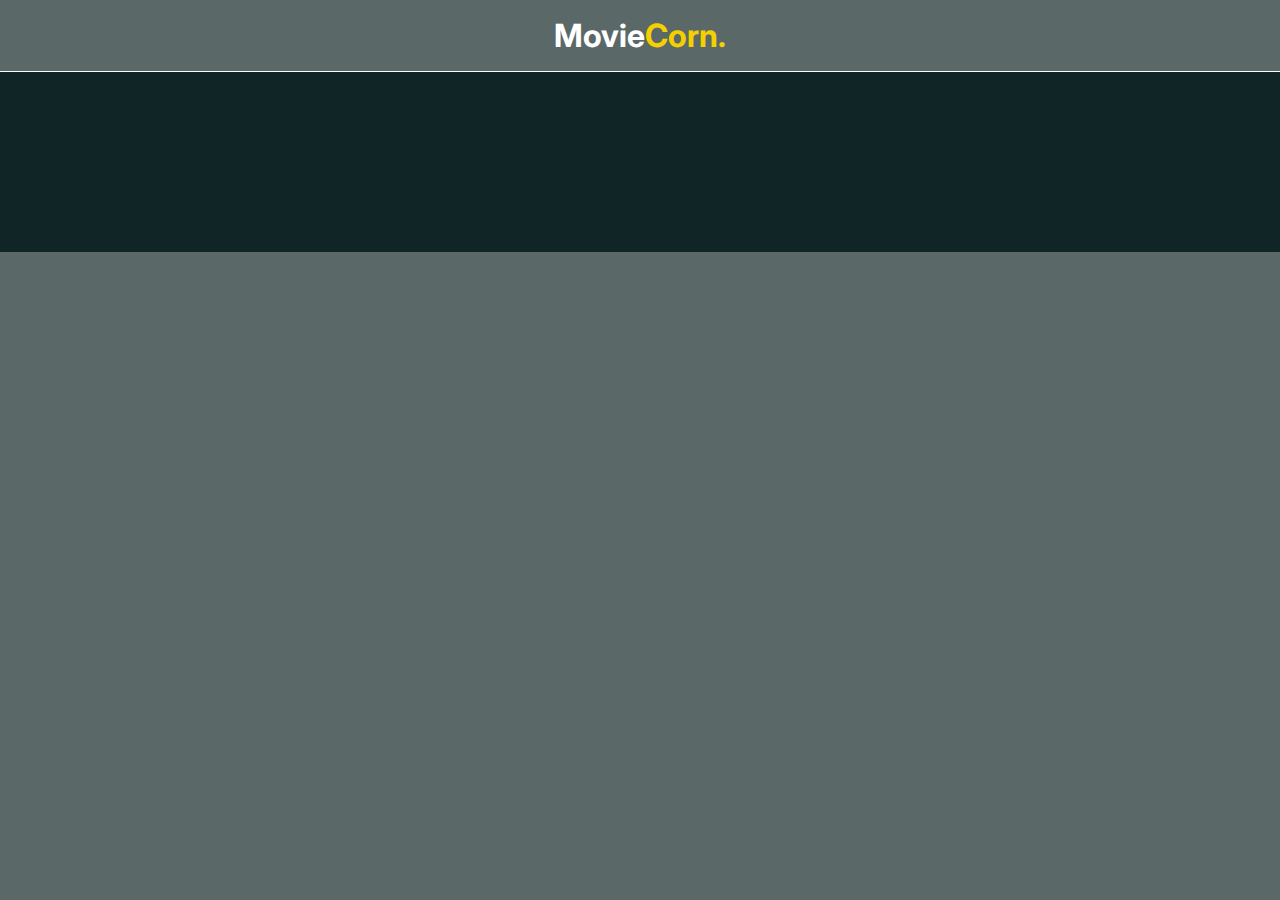
<file: moviepage.html>
<!DOCTYPE html>
<html lang="en">

<head>
    <meta charset="UTF-8">
    <meta http-equiv="X-UA-Compatible" content="IE=edge">
    <meta name="viewport" content="width=device-width, initial-scale=1.0">
    <link rel="shortcut icon" href="favicon_io/favicon-32x32.png" type="image/x-icon">
    <title>Movie Information</title>
    <!-- font awesome icons cdn -->
    <link rel="stylesheet" href="https://cdnjs.cloudflare.com/ajax/libs/font-awesome/6.0.0-beta3/css/all.min.css"
        integrity="sha512-Fo3rlrZj/k7ujTnHg4CGR2D7kSs0v4LLanw2qksYuRlEzO+tcaEPQogQ0KaoGN26/zrn20ImR1DfuLWnOo7aBA=="
        crossorigin="anonymous" referrerpolicy="no-referrer" />
    <!-- custom css -->
    <link rel="stylesheet" href="main.css">
</head>

<body>
    <div class="wrapper">

        <div class="logo">
            <div class="container">
                <p>Movie<span>Corn.</span></p>
            </div>
        </div>


        <div class="search-container">
            <div class="search-element">
               
            </div>
        </div>
        <!-- result container -->
        <div class="container">
            <div class="result-container">
                <div class="result-grid" id="result-grid">
                    <!-- movie information here -->
                    <!-- <div class="movie-poster">
                        <img src="medium-cover.jpg" alt="movie poster">
                    </div>
                    <div class="movie-info">
                        <h3 class="movie-title">Guardians of the Galaxy Vol. 2</h3>
                        <ul class="movie-misc-info">
                            <li class="year">Year: 2017</li>
                            <li class="rated">Ratings: PG-13</li>
                            <li class="released">Released: 05 May 2017</li>
                        </ul>
                        <p class="genre"><b>Genre:</b> Action, Adventure, Comedy</p>
                        <p class="writer"><b>Writer:</b> James Gunn, Don Abnett, Andy Lanning</p>
                        <p class="actors"><b>Actors: </b>Chris Pratt, Zoe Saldana, Dave Bautista</p>
                        <p class="plot"><b>Plot:</b> The Guardians struggle to keep together as a team while dealing
                            with their personal family issues, notably Star-Lord's ecounter with his father the
                            ambitious celestial being Ego.</p>
                        <p class="language"><b>Language:</b> English</p>
                        <p class="awards"><b><i class="fas fa-award"></i></b> Nominated for 1 Oscar</p>
                    </div> -->
                </div>
            </div>
        </div>
    </div>
    <!-- end of result container -->
    <!-- movie app js -->
    <script src="movie.js"></script>
</body>

</html>
</file>
<file: main.css>
@import url('https://fonts.googleapis.com/css2?family=Inter:wght@300;400;500;600;700;800&display=swap');

:root {
    /* --md-dark-color: #1d1d1d;
    --dark-color: #171717;
    --light-dark-color: #292929;
    --yellow-color: #d4aa11; */
    --md-dark-color: #102526;
    --dark-color: #5A6868;
    --light-dark-color: #FBFBFF;
    --yellow-color: #F5D000;

}

* {
    padding: 0;
    margin: 0;
    -webkit-box-sizing: border-box;
    box-sizing: border-box;
    color: #102526;
}

body {
    font-family: 'Inter', sans-serif;
}

a {
    text-decoration: none;
}

img {
    width: 100%;
    display: block;
}

.wrapper {
    min-height: 100vh;
    background-color: var(--dark-color);
}

.wrapper .container {
    display: flex;
    justify-content: center;
    margin: 0 auto;
    padding: 0 1rem;
}

.explore-filter {
    display: flex;
    flex-direction: row;
    justify-content: center;
    margin-bottom: calc(1.6rem / 2);
    margin-top: calc(1.6rem / 2);
}

.filter-text {
    font-size: 20px;
    font-weight: bold;
    margin-top: 7px;
    margin-right: 7px;
}

.filter-select-container {
    display: flex;
    flex-direction: column;
    justify-content: center;
    margin: 1px;
    width: 75px;
}

.filter-label {
    text-align: center;
}

select {
    appearance: none;
    background: #FBFBFF;
    border: 1px solid var(--ui-border-color);
    border-radius: 3px;
    color: var(--text-color);
    font-family: inherit;
    font-size: 1em;
    line-height: 1.25em;
    transition: all var(--transition-speed) ease;
    padding: 0.5rem 1rem;
}

.search-container {
    background-color: var(--md-dark-color);
    height: 180px;
    display: -webkit-box;
    display: -ms-flexbox;
    display: flex;
    -webkit-box-align: center;
    -ms-flex-align: center;
    align-items: center;
    -webkit-box-pack: center;
    -ms-flex-pack: center;
    justify-content: center;
}

.logo {
    padding: 1rem 0;
    border-bottom: 1px solid var(--light-dark-color);
}

.logo p {
    font-size: 2rem;
    color: #fff;
    font-weight: bold;
}

.logo p span {
    color: var(--yellow-color);
}

.movie-text {
    font-size: 40px;
    font-weight: bold;
}

.card-container {
    position: relative;
    width: 100%;
    height: 415px;
    /* border: 1px solid #fff; */
    margin-top: 10px;
    display: flex;
    align-items: center;
    overflow-y: auto;
    padding-left: 10px;
    box-shadow: rgba(0, 0, 0, 0.35) 0px 5px 15px;
}

.card-title {
    font-weight: bold;
    margin-bottom: 10px;
    text-align: center;
}

#mainPhoto {
    width: 100%;
    height: 500px;
    object-fit: scale-down;
    margin-bottom: 20px;
    margin-top: 50px;
    }

.movie-card {
    position: relative;
    min-width: 220px;
    height: 300px;
    border-radius: 8px;
    margin-right: 10px;
    margin-left: 10px;
    background: #1f1f1f;
    transition: .3s linear;
    display: inline-flex;
    box-shadow: rgba(0, 0, 0, 0.25) 0px 54px 55px,
        rgba(0, 0, 0, 0.12) 0px -12px 30px,
        rgba(0, 0, 0, 0.12) 0px 4px 6px,
        rgba(0, 0, 0, 0.17) 0px 12px 13px,
        rgba(0, 0, 0, 0.09) 0px -3px 5px;
}

.movie-card:hover {
    min-width: 240px;
    height: 325px;
    border: 8px solid #F5D000;
    margin: 10px;
    transition: none;
}

.search-element {
    display: -webkit-box;
    display: -ms-flexbox;
    display: flex;
    -webkit-box-align: stretch;
    -ms-flex-align: stretch;
    align-items: stretch;
    -webkit-box-pack: center;
    -ms-flex-pack: center;
    justify-content: center;
    -webkit-box-orient: vertical;
    -webkit-box-direction: normal;
    -ms-flex-direction: column;
    flex-direction: column;
    position: relative;
}

.search-element h3 {
    -ms-flex-item-align: center;
    align-self: center;
    margin-right: 1rem;
    font-size: 2rem;
    color: #fff;
    font-weight: 500;
    margin-bottom: 1.5rem;
}

.search-element .form-control {
    padding: 1rem 2rem;
    font-size: 1.4rem;
    border: none;
    border-top-left-radius: 3px;
    border-bottom-left-radius: 3px;
    outline: none;
    color: var(--md-dark-color);
    width: 350px;
}

.search-list {
    position: absolute;
    right: 0;
    top: 100%;
    max-height: 500px;
    overflow-y: scroll;
    z-index: 10;
}

.search-list .search-list-item {
    background-color: var(--light-dark-color);
    padding: 0.5rem;
    border-bottom: 1px solid var(--dark-color);
    width: calc(350px - 8px);
    color: #7B0828;
    cursor: pointer;
    -webkit-transition: background-color 200ms ease;
    -o-transition: background-color 200ms ease;
    transition: background-color 200ms ease;
}

.search-list .search-list-item:Hover {
    background-color: #457373;
}

.search-list-item {
    display: -webkit-box;
    display: -ms-flexbox;
    display: flex;
    -webkit-box-align: center;
    -ms-flex-align: center;
    align-items: center;
}

.search-item-thumbnail img {
    width: 40px;
    margin-right: 1rem;
}

.search-item-info h3 {
    font-weight: 600;
    font-size: 1rem;
}

.search-item-info p {
    font-size: 0.8rem;
    margin-top: 0.5rem;
    font-weight: 600;
    opacity: 0.6;
}

/* thumbnail */
.search-list::-webkit-scrollbar {
    width: 8px;
}

.search-list::-webkit-scrollbar-track {
    -webkit-box-shadow: inset 0 0 6px rgba(0, 0, 0, 0.3);
    box-shadow: inset 0 0 6px rgba(0, 0, 0, 0.3);
}

.search-list::-webkit-scrollbar-thumb {
    background-color: var(--yellow-color);
    outline: none;
    border-radius: 10px;
}

/* js related class */
.hide-search-list {
    display: none;
}

/* movie result */
.result-container {
    padding: 3rem 0;
}

.movie-poster img {
    max-width: 300px;
    margin: 0 auto;
    border: 4px solid #fff;
    box-shadow: rgba(0, 0, 0, 0.25) 0px 54px 55px,
        rgba(0, 0, 0, 0.12) 0px -12px 30px,
        rgba(0, 0, 0, 0.12) 0px 4px 6px,
        rgba(0, 0, 0, 0.17) 0px 12px 13px,
        rgba(0, 0, 0, 0.09) 0px -3px 5px;
}

.movie-info {
    text-align: center;
    color: #fff;
    padding-top: 3rem;
}

/* movie info stylings */
.movie-title {
    font-size: 2rem;
    color: var(--yellow-color);
}

.movie-misc-info {
    list-style-type: none;
    display: -webkit-box;
    display: -ms-flexbox;
    display: flex;
    -webkit-box-align: center;
    -ms-flex-align: center;
    align-items: center;
    -webkit-box-pack: center;
    -ms-flex-pack: center;
    justify-content: center;
    padding: 1rem;
}

.movie-info .year {
    font-weight: 500;
}

.movie-info .rated {
    background-color: var(--yellow-color);
    padding: 0.4rem;
    margin: 0 0.4rem;
    border-radius: 3px;
    font-weight: 600;
}

.movie-info .released {
    font-size: 0.9rem;
    opacity: 0.9;
}

.movie-info .writer {
    padding: 0.5rem;
    margin: 1rem 0;
}

.movie-info .genre {
    background-color: var(--light-dark-color);
    display: inline-block;
    padding: 0.5rem;
    border-radius: 3px;
    box-shadow: rgba(0, 0, 0, 0.35) 0px 5px 15px;
}

.movie-info .plot {
    max-width: 400px;
    margin: 1rem auto;
}

.movie-info .language {
    color: var(--yellow-color);
    font-style: italic;
}

.movie-info .awards {
    font-weight: 300;
    font-size: 0.9rem;
}

.movie-info .awards i {
    color: var(--yellow-color);
    margin: 1rem 0.7rem 0 0;
}

@media(max-width: 450px) {
    .logo p {
        font-size: 1.4rem;
    }

    .search-element .form-control {
        width: 90%;
        margin: 0 auto;
        padding: 0.5rem 1rem;
    }

    .search-element h3 {
        font-size: 1.4rem;
    }

    .search-list {
        width: 90%;
        right: 50%;
        -webkit-transform: translateX(50%);
        -ms-transform: translateX(50%);
        transform: translateX(50%);
    }

    .search-list .search-list-item {
        width: 100%;
    }

    .movie-misc-info {
        -webkit-box-orient: vertical;
        -webkit-box-direction: normal;
        -ms-flex-direction: column;
        flex-direction: column;
    }

    .movie-misc-info li:nth-child(2) {
        margin: 0.8rem 0;
    }
}

@media(min-width: 800px) {
    .search-element {
        -webkit-box-orient: horizontal;
        -webkit-box-direction: normal;
        -ms-flex-direction: row;
        flex-direction: row;
    }

    .search-element h3 {
        margin-bottom: 0;
    }

    .result-grid {
        display: grid;
        grid-template-columns: repeat(2, 1fr);
    }

    .movie-info {
        text-align: left;
        padding-top: 0;
    }

    .movie-info .movie-misc-info {
        -webkit-box-pack: start;
        -ms-flex-pack: start;
        justify-content: flex-start;
        padding-left: 0;
    }

    .movie-info .plot {
        margin-left: 0;
    }

    .movie-info .writer {
        padding-left: 0;
        margin-left: 0;
    }
}
</file>
